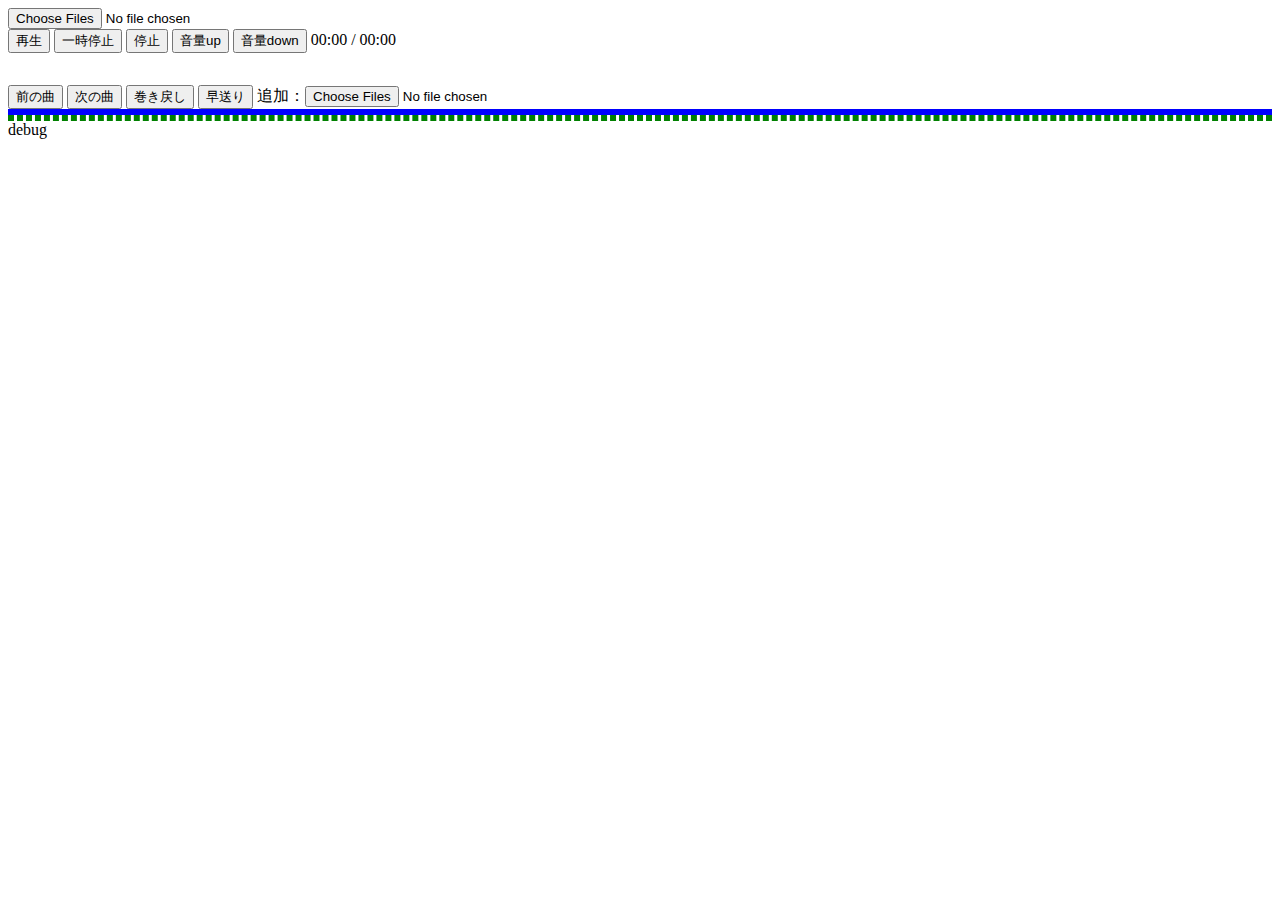
<file: index.html>
<html>
  <head>
    <meta http-equiv="content-type" content="text/html; charset=utf8" />
    <title>test</title>
<link rel="stylesheet" href="./css/style.css" type="text/css">
<script src="http://www.google.com/jsapi"></script>
<script type="text/javascript" src="./readId3tag.js"></script>
<script type="text/javascript" src="./base64.js"></script>
<script type="text/javascript" src="./enc_unicode.js"></script>
<script type="text/javascript" src="./twitter_stream.js"></script>
<script type="text/javascript" src="./sjis.js"></script>
<script type="text/javascript" src="./utf.js"></script>
<script type="text/javascript" src="./ecl.js"></script>
<script type="text/javascript" src="http://yui.yahooapis.com/2.8.0r4/build/yahoo-dom-event/yahoo-dom-event.js"></script>
<script type="text/javascript">
  google.load( "jquery", "1.4.4" );
  google.load( "jqueryui", "1.7.3" );
  //google.load( "jqueryui", "1.8.9" );
</script>
  </head>
  <body>

<div>
  <input type="file" id="selectingsongs" multiple="multiple" />
</div>
<div id="player">
  <input type="button" value="再生" onclick="play()" />
  <input type="button" value="一時停止" onclick="pause()" />
  <input type="button" value="停止" onclick="stop();" />
  <input type="button" value="音量up" onclick="volumeUp();" />
  <input type="button" value="音量down" onclick="volumeDown();" />
  <span id="time">00:00</span> / <span id="duration">00:00</span>
</div>
<div id="playlist_wrapper">
    <div id="info_field">
    </div>
    <ul id="playlist"><!-- id3タグ情報とプレイリストをHTML5段組み表示で -->
    </ul>
</div>
<div id="nowplaying"></div>
<div id="ui">
  <input id="previous" type="button" value="前の曲" />
  <input id="next" type="button" value="次の曲"" />
  <input id="rewind" type="button" value="巻き戻し"" />
  <input id="fast-forward" type="button" value="早送り" />
 追加：<input type="file" id="addingsongs" multiple="multiple" />
</div>
<div id="img_field">
</div>
<div id="stream_navi"></div>
<div id="stream_field">
</div>
<div id="stream_page">
</div>
<div id="debug">
  debug
</div>


<script type="text/javascript" src="./musicplayer.js"></script>
<script type="text/javascript">
    //alert( new String( "H"charCodeAt & 0xfE ) );
    //alert( ( "H".charCodeAt( 0 ) & 0xfE ) );
    //alert(String.fromCharCode( 0x97, 0x44, 0x93, 0xE2 ));
    //alert(String.fromCharCode( 0x9744, 0x93E2 ));
    //alert(String.fromCharCode( 0x96, 0xD8, 0x91, 0xBA, 0x97, 0x52, 0x95, 0x50 ));
    //alert(String.fromCharCode( 0x96D8, 0x91BA, 0x9752, 0x9550 ));
//    var kaisou = new String( "改装" );
//    var utf16 = 0x5442;
//    //utf16 = new String( utf16 );
//    alert( utf16.charCodeAt( 0 ), utf16.charCodeAt( 1 ), utf16.charCodeAt( 2 ) );
//    alert( kaisou.charCodeAt( 0 ) );
//    alert( String.fromCharCode( 0x6539 ) );
//    var utf16 = new Array( 0x5442, 0x7089 );
//    alert( utf16 );
//    alert( String.fromCharCode.apply( null, utf16 ) );

  jQuery( function(){
  //$( "#playlist" ).selectable( { filter: 'option' } );
   //$( "#playlist" ).selectable();
   $( "#playlist" ).sortable({
    revert: true,
    axis: "y",
    items : "li",
    update : function( event, ui ){
      // プレイリスト作り直し
      var lists = event.target.childNodes,
          l = lists.length, i = 0, plAlias = playList;
      for( ; i < l; ++i ){
        plAlias[i] = lists[i].value;
      }
    }
  });
  //$( "ul, li" ).disableSelection();
  /*
  $( "#playlist li" ).draggable({
    cursor : "move",
    opacity : 0.6,
    helper : "original",
    //helper : "original",
    start : function( e, ui ){
      //if( $( ".ui-selected" ).length > 0 ) return;
      //$( e.target ).addClass( "ui-selected" );
    }
  });
  */
});
</script>

  </body>
</html>
</file>
<file: css/style.css>
/* playlist field */
#playlist_wrapper{
    display: -webkit-box;
    display: -moz-box;
}
#info_field img{
  width: 60px;
  height: 60px;
}
#stream_field{
  border: 3px solid blue;
}
#stream_page{
  border: 3px dashed green;
}
/* stream field */
#stream_wrapper{
    display: -webkit-box;
    display: -moz-box;
}
#account{
    width:70px;
    font-size: x-small;
}
#account img{
    width:20px;
    height:20px;
}
#text{
    font-size:small;
    width: 600px;
}
</file>
